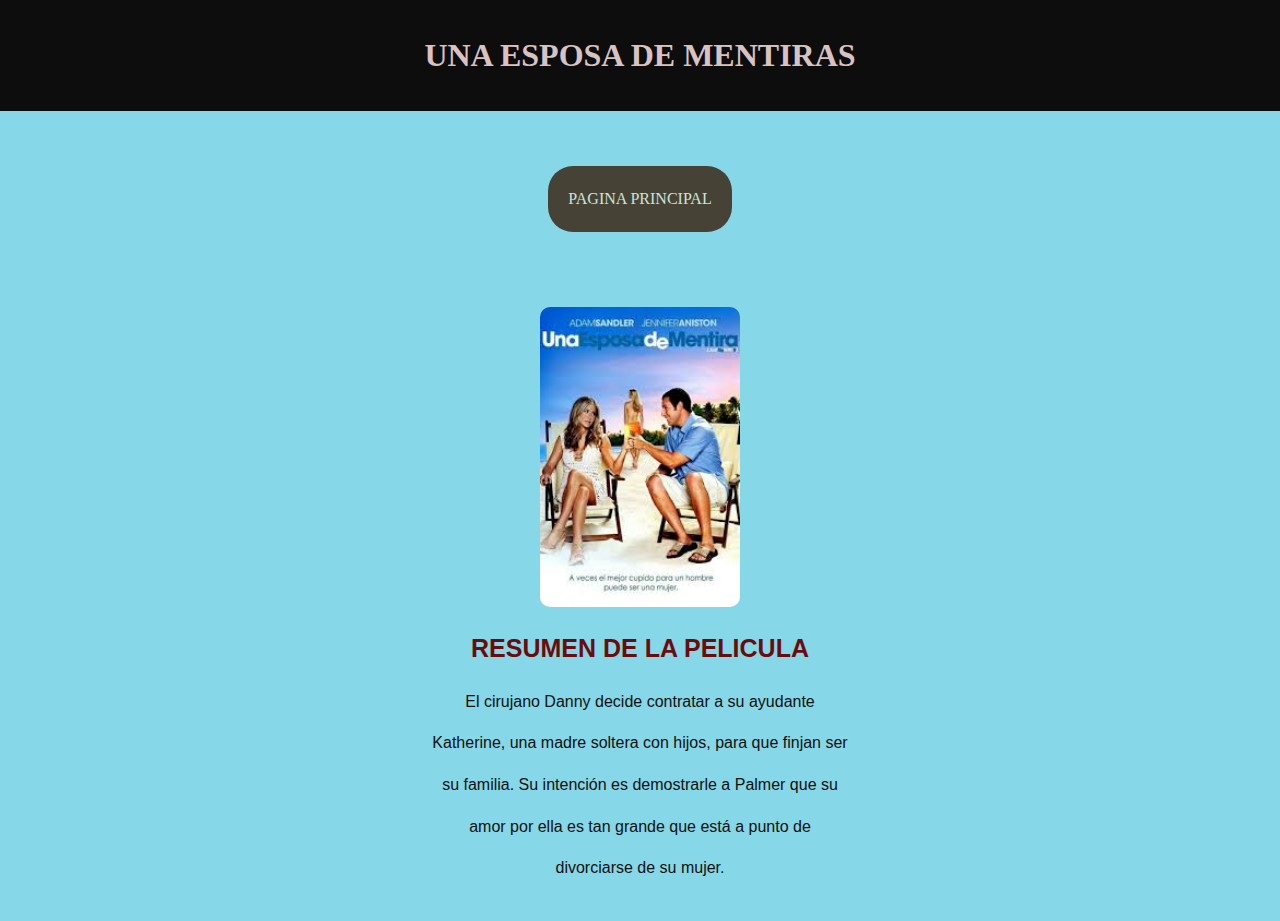
<file: 2.html>
<!DOCTYPE html>
<html lang="es">
<head>
    <meta charset="UTF-8">
    <meta name="viewport" content="width=device-width, initial-scale=1.0">
    <title>Pelicula uno</title>
    <link rel="stylesheet" href="TP2.css">
</head>
<body>
    <header>
        <h1>UNA ESPOSA DE MENTIRAS</h1>
    </header>
    <nav>
        <a href="index.html" class="button">PAGINA PRINCIPAL</a>
    </nav>
    <div class="content">
        <div class="images">
            <img src="P1.JPEG" alt="imagen 1">
        </div>
        <div class="subtitles">
            <h2>RESUMEN DE LA PELICULA</h2>
            <p>El cirujano Danny decide contratar a su ayudante</p>
            <P>Katherine, una madre soltera con hijos, para que finjan ser</P>
            <P>su familia. Su intención es demostrarle a Palmer que su</P>
            <P>amor por ella es tan grande que está a punto de</P>
            <P>divorciarse de su mujer.</P>
</file>
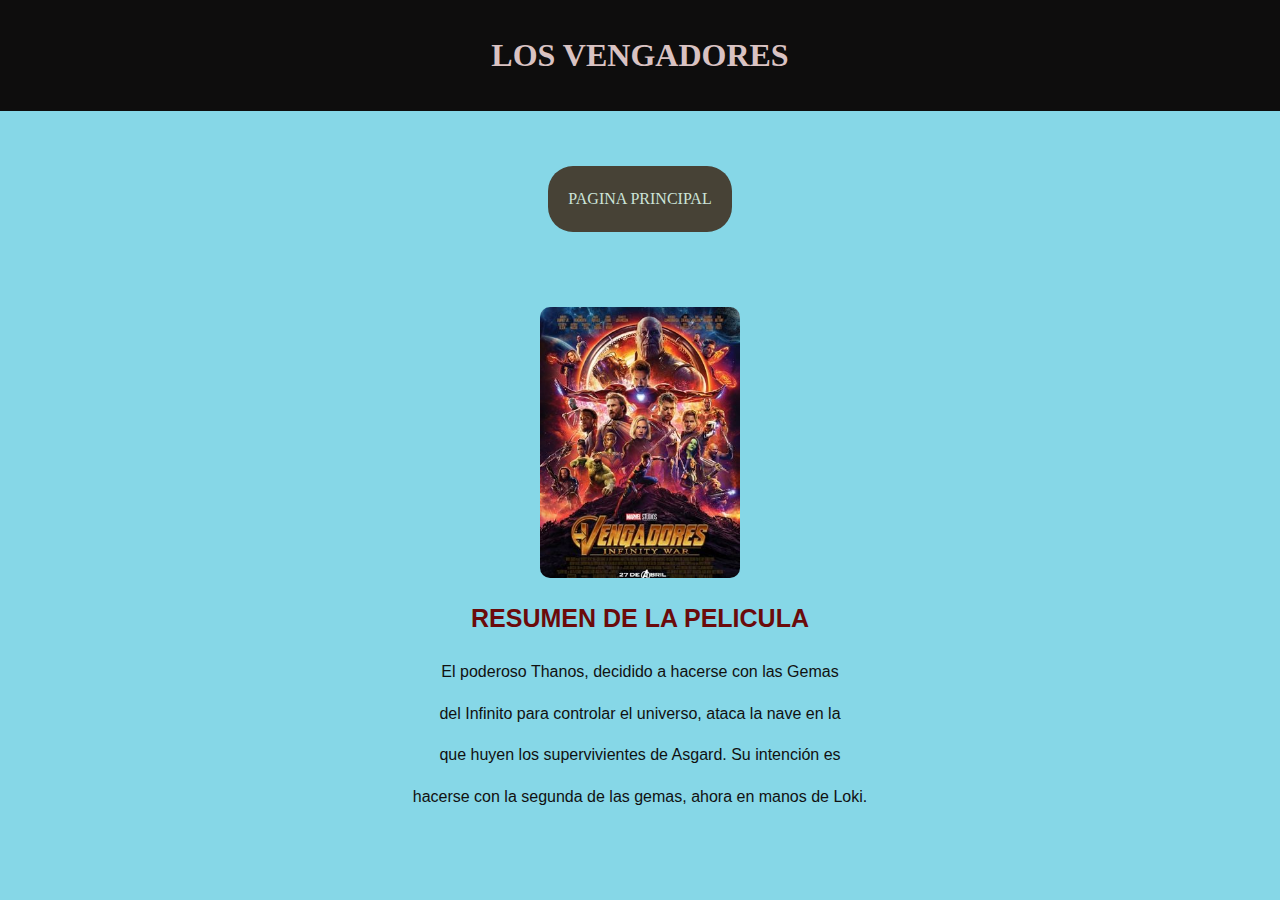
<file: 3.html>
<!DOCTYPE html>
<html lang="es">
<head>
    <meta charset="UTF-8">
    <meta name="viewport" content="width=device-width, initial-scale=1.0">
    <title>Pelicula uno</title>
    <link rel="stylesheet" href="TP2.css">
</head>
<body>
    <header>
        <h1>LOS VENGADORES</h1>
    </header>
    <nav>
        <a href="index.html" class="button">PAGINA PRINCIPAL</a>
    </nav>
    <div class="content">
        <div class="images">
            <img src="P2.JPEG" alt="imagen 2">
        </div>
        <div class="subtitles">
            <h2>RESUMEN DE LA PELICULA</h2>
            <p>El poderoso Thanos, decidido a hacerse con las Gemas</p>
            <P>del Infinito para controlar el universo, ataca la nave en la</P>
            <P>que huyen los supervivientes de Asgard. Su intención es</P>
            <P>hacerse con la segunda de las gemas, ahora en manos de Loki.
            </P>
</file>
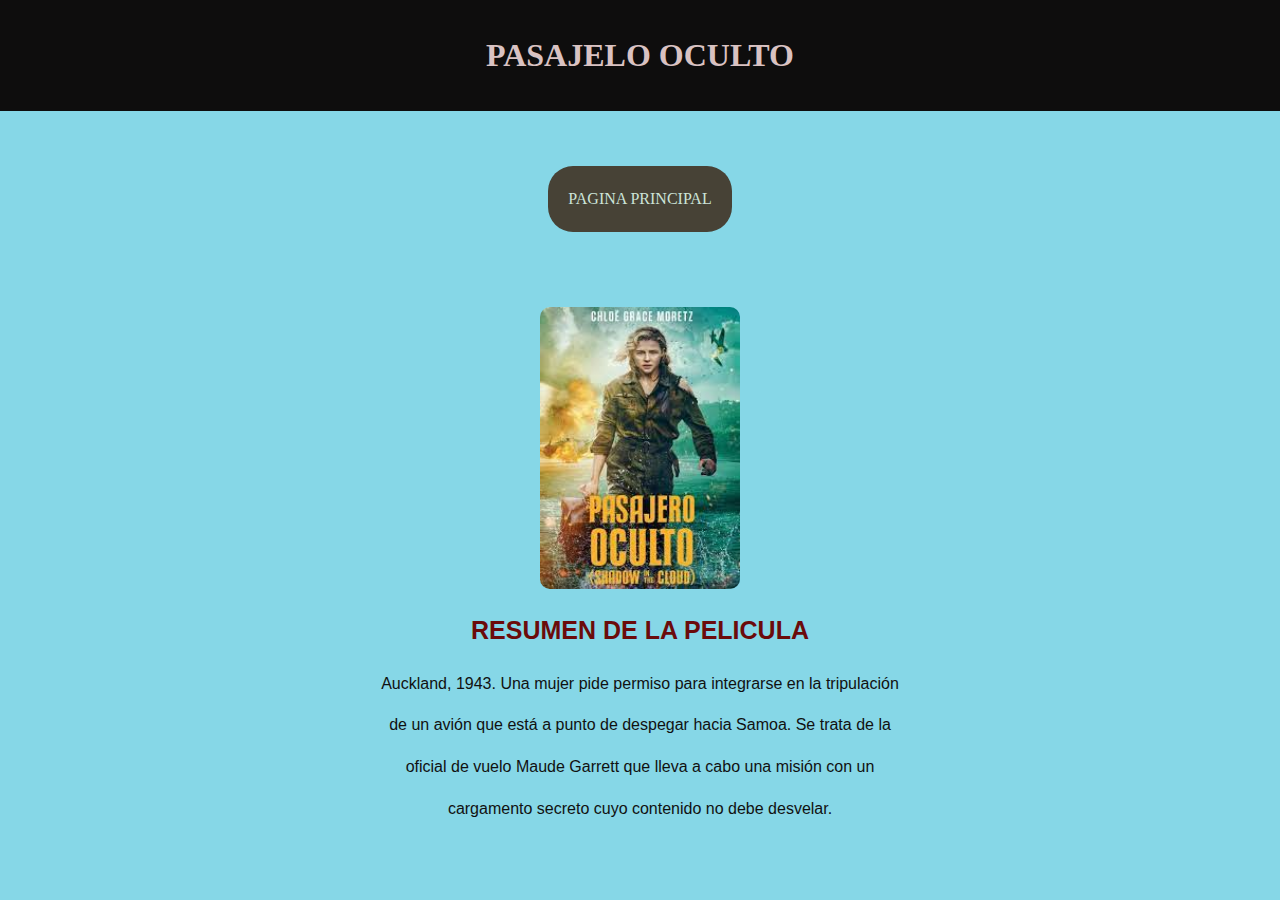
<file: 4.html>
<!DOCTYPE html>
<html lang="es">
<head>
    <meta charset="UTF-8">
    <meta name="viewport" content="width=device-width, initial-scale=1.0">
    <title>Pelicula uno</title>
    <link rel="stylesheet" href="TP2.css">
</head>
<body>
    <header>
        <h1>PASAJELO OCULTO</h1>
    </header>
    <nav>
        <a href="index.html" class="button">PAGINA PRINCIPAL</a>
    </nav>
    <div class="content">
        <div class="images">
            <img src="p3.JPEG" alt="imagen 3">
        </div>
        <div class="subtitles">
            <h2>RESUMEN DE LA PELICULA</h2>
            <p>Auckland, 1943. Una mujer pide permiso para integrarse en la tripulación</p>
            <P>de un avión que está a punto de despegar hacia Samoa. Se trata de la</P>
            <P>oficial de vuelo Maude Garrett que lleva a cabo una misión con un</P>
            <P>cargamento secreto cuyo contenido no debe desvelar.
            </P>
</file>
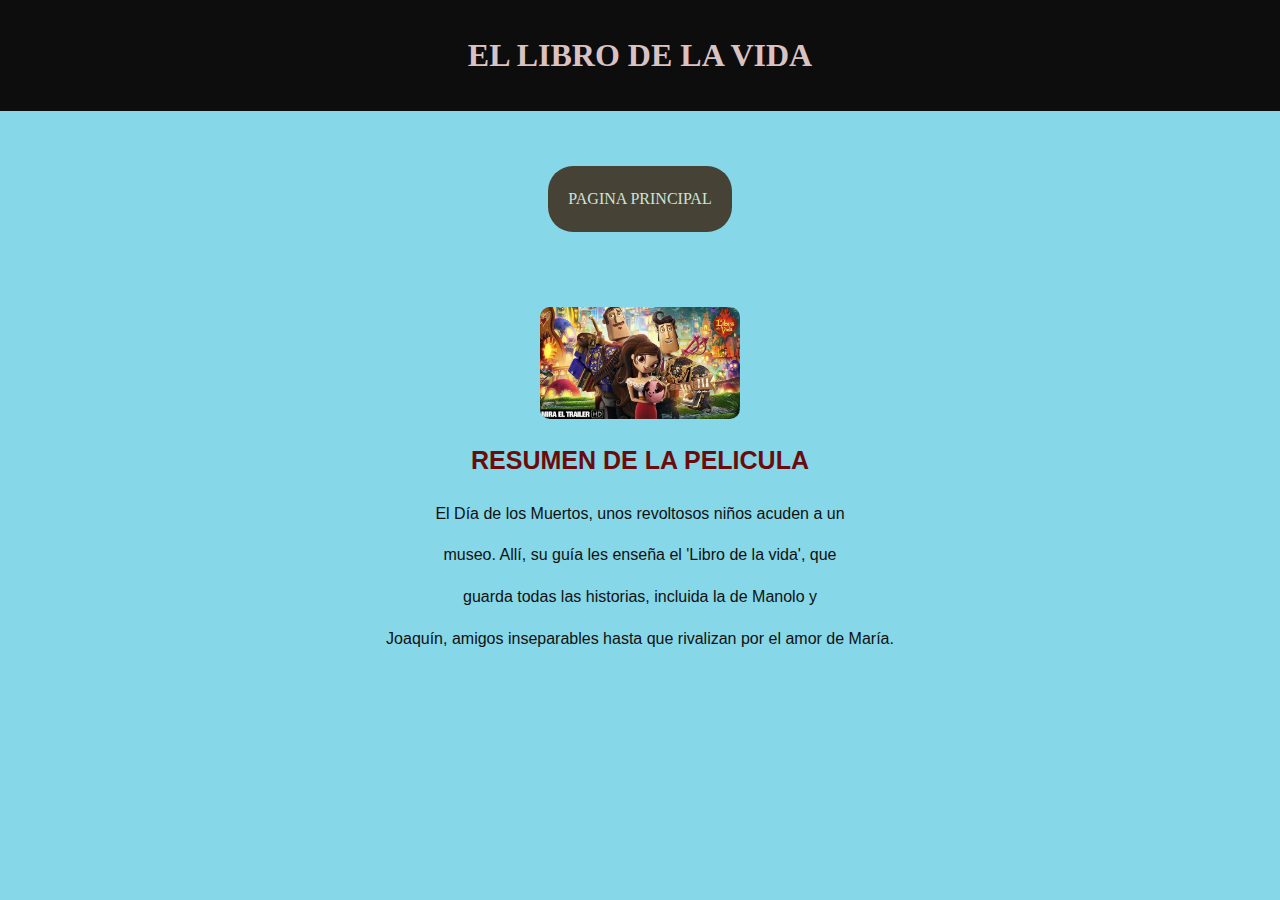
<file: 5.html>
<!DOCTYPE html>
<html lang="es">
<head>
    <meta charset="UTF-8">
    <meta name="viewport" content="width=device-width, initial-scale=1.0">
    <title>Pelicula uno</title>
    <link rel="stylesheet" href="TP2.css">
</head>
<body>
    <header>
        <h1>EL LIBRO DE LA VIDA</h1>
    </header>
    <nav>
        <a href="index.html" class="button">PAGINA PRINCIPAL</a>
    </nav>
    <div class="content">
        <div class="images">
            <img src="P4.JPEG" alt="imagen 4">
        </div>
        <div class="subtitles">
            <h2>RESUMEN DE LA PELICULA</h2>
            <p>El Día de los Muertos, unos revoltosos niños acuden a un</p>
            <P>museo. Allí, su guía les enseña el 'Libro de la vida', que</P>
            <P>guarda todas las historias, incluida la de Manolo y</P>
            <P>Joaquín, amigos inseparables hasta que rivalizan por el amor de María.
            </P>
</file>
<file: TP2.css>
body {
    font-family:Algerian;
    line-height: 1.6;
    margin: 0;
    padding: 0;
    background-color: #86d7e7;
}
header {
    background: #0e0d0d;
    color: #d9c2c2;
    padding: 30px 0;
    text-align: center;
}
header h1 {
    margin: 0;
}
nav {
    text-align: center;
    margin: 50px 0;
}
.button {
    display: inline-block;
    background-color: #474236;
    color: #cce4d9;
    padding: 20px 20px;
    margin: 5px;
    text-decoration: none;
    border-radius: 25px;
    transition: background-color 0.3s;


}
.button:hover {
    background-color: #3f0404;
}
.content {
    padding: 20px;
}
.images {
    display: flex;
    flex-wrap: wrap;
    gap: 10px;
    justify-content: center;
}
.images img {
    max-width: 100%;
    height: auto;
    width: 200px;
    border-radius: 10px;
}
.subtitles {
    margin: 20px 0;
    color: rgb(17, 17, 17);
    font-family: Impact, Haettenschweiler, sans-serif;
    text-align: center;
    font-size: 25px;

}
.subtitles h2 {
    color: #630c0c;
    font-family:Berlin Sans FB Demi;
    font-family:hello, sans-serif;
    font-size: 25px;
    color: rgb(107, 11, 11);
    text-align: center;

}
.video {
    text-align: center;
    margin: 50px 0;
    display: flex;
    justify-content:  center;
    align-items: center;
    width: 100%; 
    max-width: 50px; 
    border-radius: 1000px;

    
}
.video video {
    max-width: 1500%;
    padding: 20px 20px;
    height: auto;
    border: 1px solid #e5d7d7;
}
.text {
    margin: 20px 0;
}
footer {
    background: #333;
    color: #fff;
    padding: 10px 0;
    text-align: center;
}
.TEXTO{
    color: #f6f1f1;
    padding: 10px 0;
    text-align: center;
    padding: 10px;
    font-size: 2em;
}
.fondo{
    font-family: Arial, sans-serif;
    color: #fff;
    background: url('C1.JPEG') no-repeat center center fixed;
    background-size: cover; 
    height: 100vh;
    font-size: 30px;
    justify-content: center;
}
</file>
